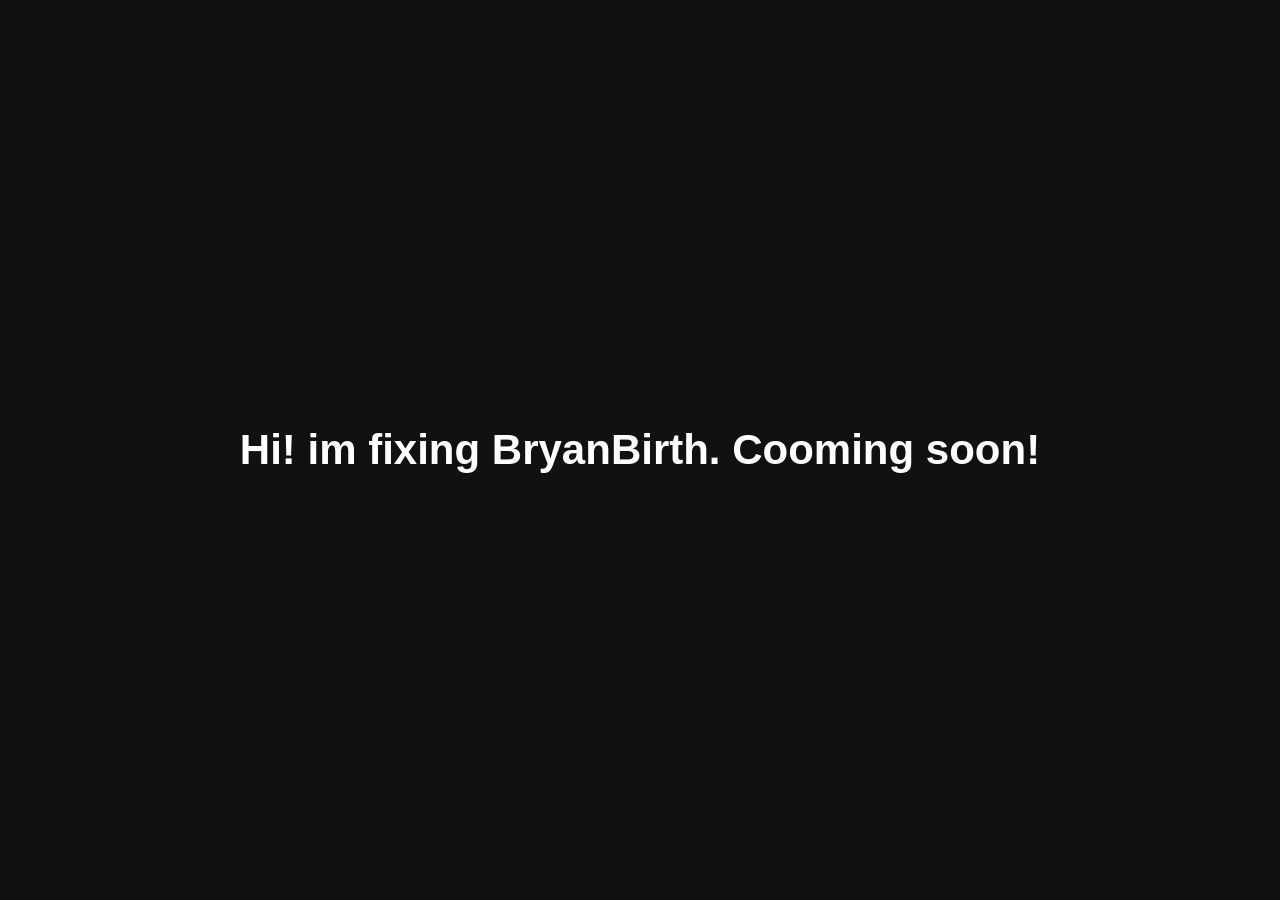
<file: index.html>
<!DOCTYPE html>
<html lang="en">
<head>
  <meta charset="UTF-8">
  <meta name="viewport" content="width=device-width, initial-scale=1.0">
  <title>BryanBirth</title>
  <style>
    body {
      margin: 0;
      height: 100vh;
      display: flex;
      justify-content: center;
      align-items: center;
      background: #111;
      color: white;
      font-family: Arial, sans-serif;
      text-align: center;
    }

    h1 {
      font-size: 42px;
    }
  </style>
</head>
<body>
  <h1>Hi! im fixing BryanBirth. Cooming soon!</h1>
</body>
</html>
</file>
